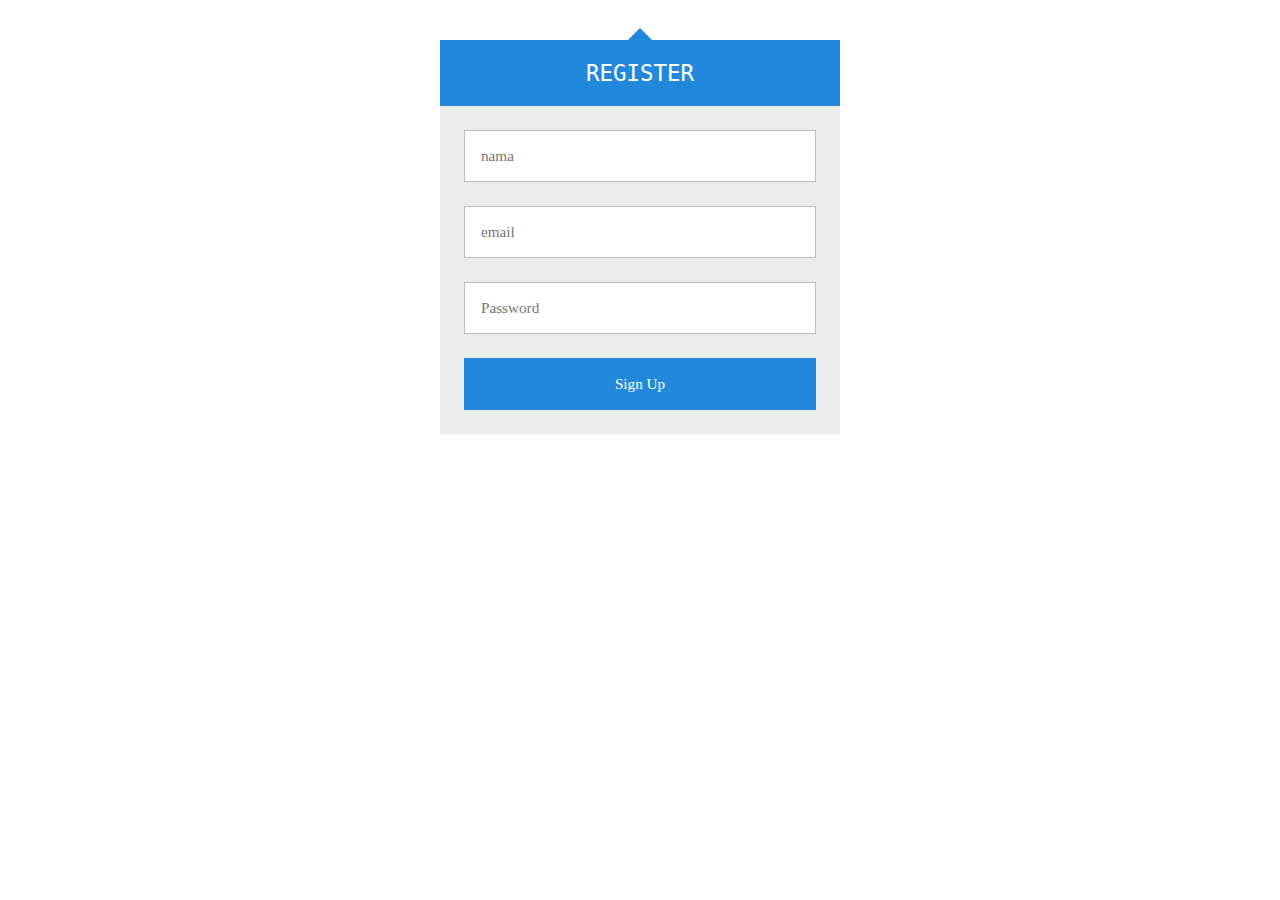
<file: index.html>
<!DOCTYPE html>
<html lang="en">
<head>
  <meta charset="UTF-8">
  <meta name="viewport" content="width=device-width, initial-scale=1.0">
  <title>Document</title>
  <link rel="stylesheet" href="style.css">
</head>
<body>
  <div class="register" id="registerForm">
      <div class="register-triangle"></div>
      
      <h2 class="register-header">Register</h2>
    
      <form class="register-container">
        <p><input type="text" placeholder="nama" id="nama"></p>
        <p><input type="email" placeholder="email" id="email"></p>
        <p><input type="password" placeholder="Password" id="password"></p>
        <p><input type="submit" value="Sign Up" id="submit"></p>
      </form>
  </div>
  <script src="register.js"></script>
  
</body>
</html>
</file>
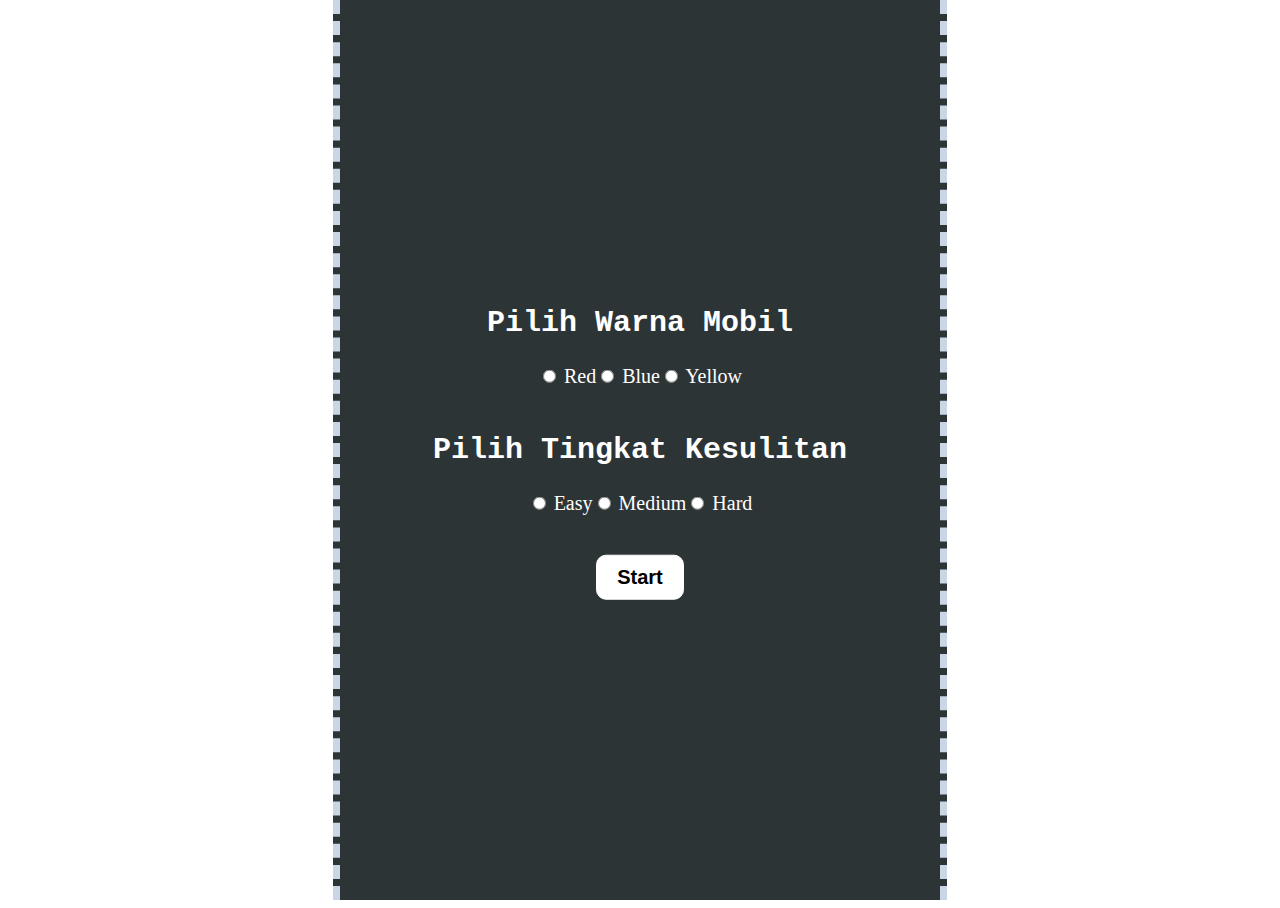
<file: game.html>
<!DOCTYPE html>
<html lang="en">
<head>
    <meta charset="UTF-8">
    <meta name="viewport" content="width=device-width, initial-scale=1.0">
    <title>Traffic Race</title>
    <link rel="stylesheet" href="style.css">
    <!-- <link href="https://cdn.jsdelivr.net/npm/bootstrap@5.3.2/dist/css/bootstrap.min.css" rel="stylesheet" integrity="sha384-T3c6CoIi6uLrA9TneNEoa7RxnatzjcDSCmG1MXxSR1GAsXEV/Dwwykc2MPK8M2HN" crossorigin="anonymous"> -->

</head>
<body>
    
    <div class="carGame">
        <div class="gameArena"></div>
        <div class="score"></div>
        <button id="backToHomeButton" class="hide">HOME</button>
        <button id="restartButton" class="hide">RESTART</button>
        
        <div class="startScreen">
            <div class="topSection">

                <h2 font-size: 24px>Pilih Warna Mobil</h2>
                <div class="colorButtons">
                    <label>
                        <input type="radio" name="carColor" data-color="red" value="red"> Red
                    </label>
                    <label>
                        <input type="radio" name="carColor" data-color="blue" value="blue"> Blue
                    </label>
                    <label>
                        <input type="radio" name="carColor" data-color="yellow" value="yellow"> Yellow
                    </label>
                </div>
            </div>
            <div class="bottomSection">
                <h2>Pilih Tingkat Kesulitan</h2>
                <div class="levelButtons">
                    <label>
                        <input type="radio" name="gameDifficulty" value="easy" data-speed="6"> Easy
                    </label>
                    <label>
                        <input type="radio" name="gameDifficulty" value="medium" data-speed="10"> Medium
                    </label>
                    <label>
                        <input type="radio" name="gameDifficulty" value="hard" data-speed="20"> Hard
                    </label>
                </div>
            </div>
            <button class="startButton">Start</button>
            <div id="scoreContainer" class="hide"></div>
        </div>
    </div>


    <script src="script.js"></script>
</body>
</html>
</file>
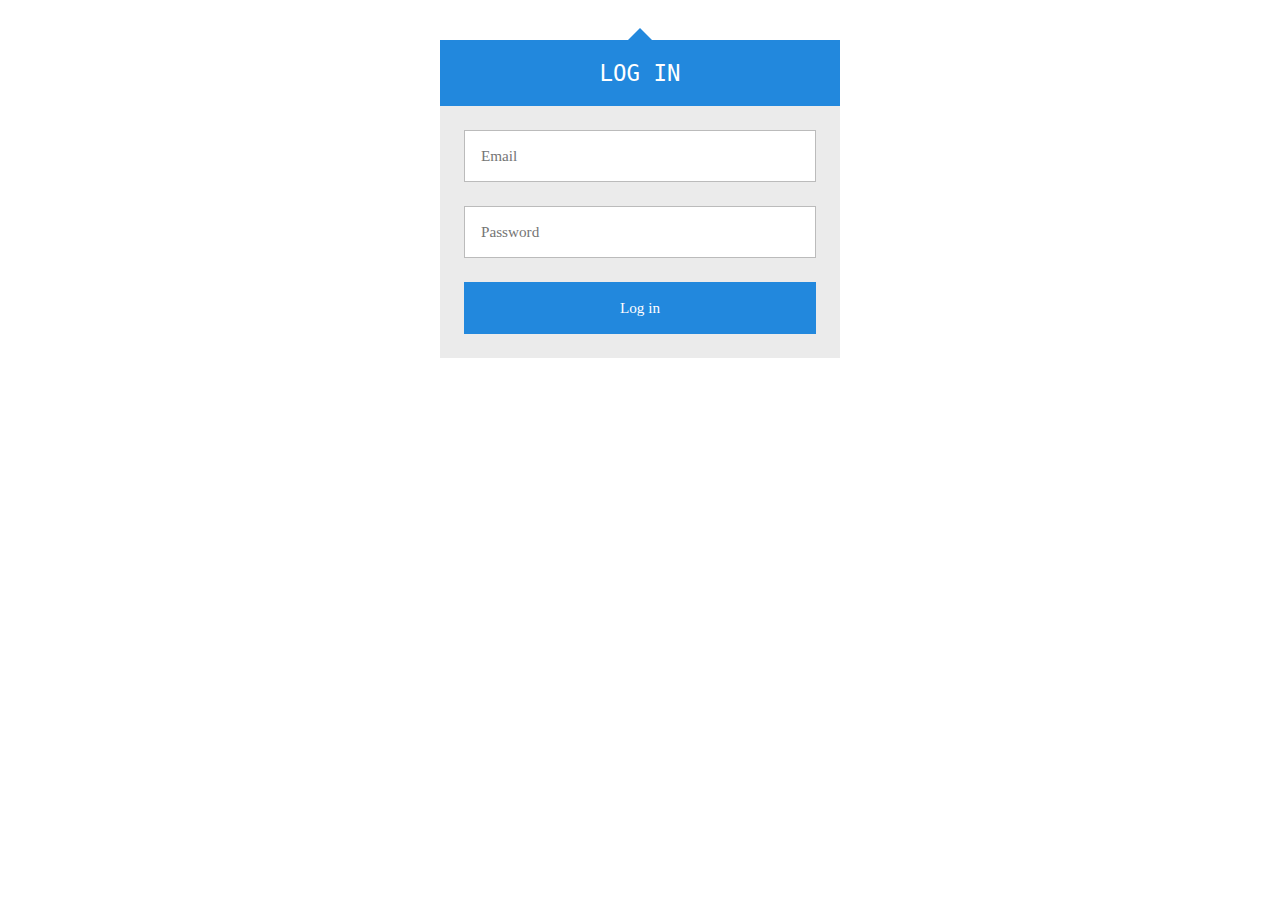
<file: login.html>
<!DOCTYPE html>
  <html lang="en">
  <head>
    <meta charset="UTF-8">
    <meta name="viewport" content="width=device-width, initial-scale=1.0">
    <title>Document</title>
    <link rel="stylesheet" href="style.css">
  </head>
  <body>
    <div class="login" id="loginForm">
        <div class="login-triangle"></div>
        
        <h2 class="login-header">Log in</h2>
      
        <form class="login-container">
          <p><input type="email" placeholder="Email" id="email"></p>
          <p><input type="password" placeholder="Password" id="password"></p>
          <p><input type="submit" value="Log in"></p>
        </form>
    </div>
    <script src="login.js"></script>
    
  </body>
  </html>
</file>
<file: style.css>
.hide{
    display: none;
}

body{
    background-size: 100% 100%;
    background-repeat: no-repeat;
    height: 100%;
    margin-top: 0;
    padding-top: 0;
}

.login, .register{
  width: 400px;
  margin: 16px auto;
  font-size: 16px;
}

/* Reset top and bottom margins from certain elements */
.login-header,
.login p {
  margin-top: 0;
  margin-bottom: 0;
}

.register-header,
.register p {
  margin-top: 0;
  margin-bottom: 0;
}

/* The triangle form is achieved by a CSS hack */
.login-triangle, .register-triangle{
  width: 0;
  margin-right: auto;
  margin-left: auto;
  border: 12px solid transparent;
  border-bottom-color: #28d;
}

.login-header, .register-header {
  background: #28d;
  padding: 20px;
  font-size: 1.4em;
  font-weight: normal;
  text-align: center;
  text-transform: uppercase;
  color: #fff;
}

.login-container, .register-container {
  background: #ebebeb;
  padding: 12px;
}

/* Every row inside .login-container is defined with p tags */
.login p {
  padding: 12px;
}
.register p {
  padding: 12px;
}

.login input {
  box-sizing: border-box;
  display: block;
  width: 100%;
  border-width: 1px;
  border-style: solid;
  padding: 16px;
  outline: 0;
  font-family: inherit;
  font-size: 0.95em;
}

.register input {
  box-sizing: border-box;
  display: block;
  width: 100%;
  border-width: 1px;
  border-style: solid;
  padding: 16px;
  outline: 0;
  font-family: inherit;
  font-size: 0.95em;
}

.login input[type="email"],
.login input[type="password"] {
  background: #fff;
  border-color: #bbb;
  color: #555;
}

.register input[type="text"], .register input[type="email"],
.register input[type="password"] {
  background: #fff;
  border-color: #bbb;
  color: #555;
}

/* Text fields' focus effect */
.login input[type="email"]:focus,
.login input[type="password"]:focus {
  border-color: #888;
}

.register input[type="text"]:focus, .register input[type="email"]:focus,
.register input[type="password"]:focus {
  border-color: #888;
}

.login input[type="submit"] {
  background: #28d;
  border-color: transparent;
  color: #fff;
  cursor: pointer;
}

.register input[type="submit"] {
  background: #28d;
  border-color: transparent;
  color: #fff;
  cursor: pointer;
}

.login input[type="submit"]:hover {
  background: #17c;
}

.register input[type="submit"]:hover {
  background: #17c;
}

/* Buttons' focus effect */
.login input[type="submit"]:focus {
  border-color: #05a;
}

.register input[type="submit"]:focus {
  border-color: #05a;
}

.lines{
    width: 10px;
    height: 100px;
    background: white;
    position: absolute;
    margin-left: 295px;
}
.startScreen {
    position: absolute;
    left: 50%;
    top: 50%;
    transform: translate(-50%, -50%);
    color: white;
    z-index: 1;
    text-align: center;
    font-size: 20px;
    width: 50%;
    text-transform: capitalize;
    display: flex;
    flex-direction: column;
    align-items: center;
}

.topSection, .bottomSection {
    margin-bottom: 20px;
}
h2 {
    /* background-color: white;  */
    color: white; 
    font-family: monospace;
}

.colorButtons, .levelButtons{
    display: flex;
    justify-content: center;
}

#backToHomeButton {
    /* Atur posisi vertikal sesuai kebutuhan Anda */
    left: 648px; /* Atur posisi horizontal sesuai kebutuhan Anda */
    /* Tambahan gaya lainnya */
}

#restartButton {
    position: absolute; /* Atur posisi vertikal sesuai kebutuhan Anda */
    left: 510px; /* Atur posisi horizontal sesuai kebutuhan Anda */
}

#backToHomeButton, #restartButton {
    position: absolute;
    top: 50%; /* Atur posisi vertikal sesuai kebutuhan Anda */
    background: #3498db; /* Warna latar belakang */
    color: #fff; /* Warna teks */
    padding: 10px 20px;
    border: none;
    border-radius: 5px;
    cursor: pointer;
    transition: background 0.3s, transform 0.2s;
    font-weight: bold;
}

#backToHomeButton:hover, #restartButton:hover {
    background: green; /* Warna latar belakang saat digulirkan */
    transform: scale(1.1); /* Efek scaling saat digulirkan */
}

#backToHomeButton:focus, #restartButton:focus {
    outline: none; /* Hilangkan focus outline yang default */
}

#scoreContainer {
    background: white;
    color: black;
    padding: 10px 20px;
    border: none;
    border-radius: 20px;
    margin-top: -100px;
    teks-transform: none;
}







.startButton {
    background: white;
    border: 1px solid white;
    padding: 10px 20px;
    color: black;
    font-size: 20px;
    font-weight: bold;
    margin: 20px 10px;
    cursor: pointer;
    outline: none;
    transition: all 0.3s ease;
    border-radius: 10px; 
}

.startButton:hover {
    background: #70FF89; /* Warna latar belakang saat digulirkan */
    color: #26213A; /* Warna teks saat digulirkan */
}


.gameArena{
    width: 600px;
    background: #2d3436;
    height: 100vh;  
    margin: auto;
    position: relative;
    border-right:7px dashed #c8d6e5 ;
    border-left:7px dashed #c8d6e5 ;
}   



.car,.enemy{
    width: 40px;
    height: 90px;
    position: absolute;
    left: 47%;
    bottom: 10px;
    background-color: red;
    overflow: hidden;
    background-image: url("https://i.ibb.co/jfY1jxY/car123.png");
    background-size: 200% 100%;
    background-repeat: no-repeat;
    background-position: center;
    border-radius: 20px;
}

.score{
    position: absolute;
    top: 10px;
    left: 10px;
    color: white;
    font-size: 30px;
    font-weight: bold;
    text-transform: uppercase;
    font-family: sans-serif;
    background: black
}

.carGame{
    width: 100%;
    height: 100vh;
}
</file>
